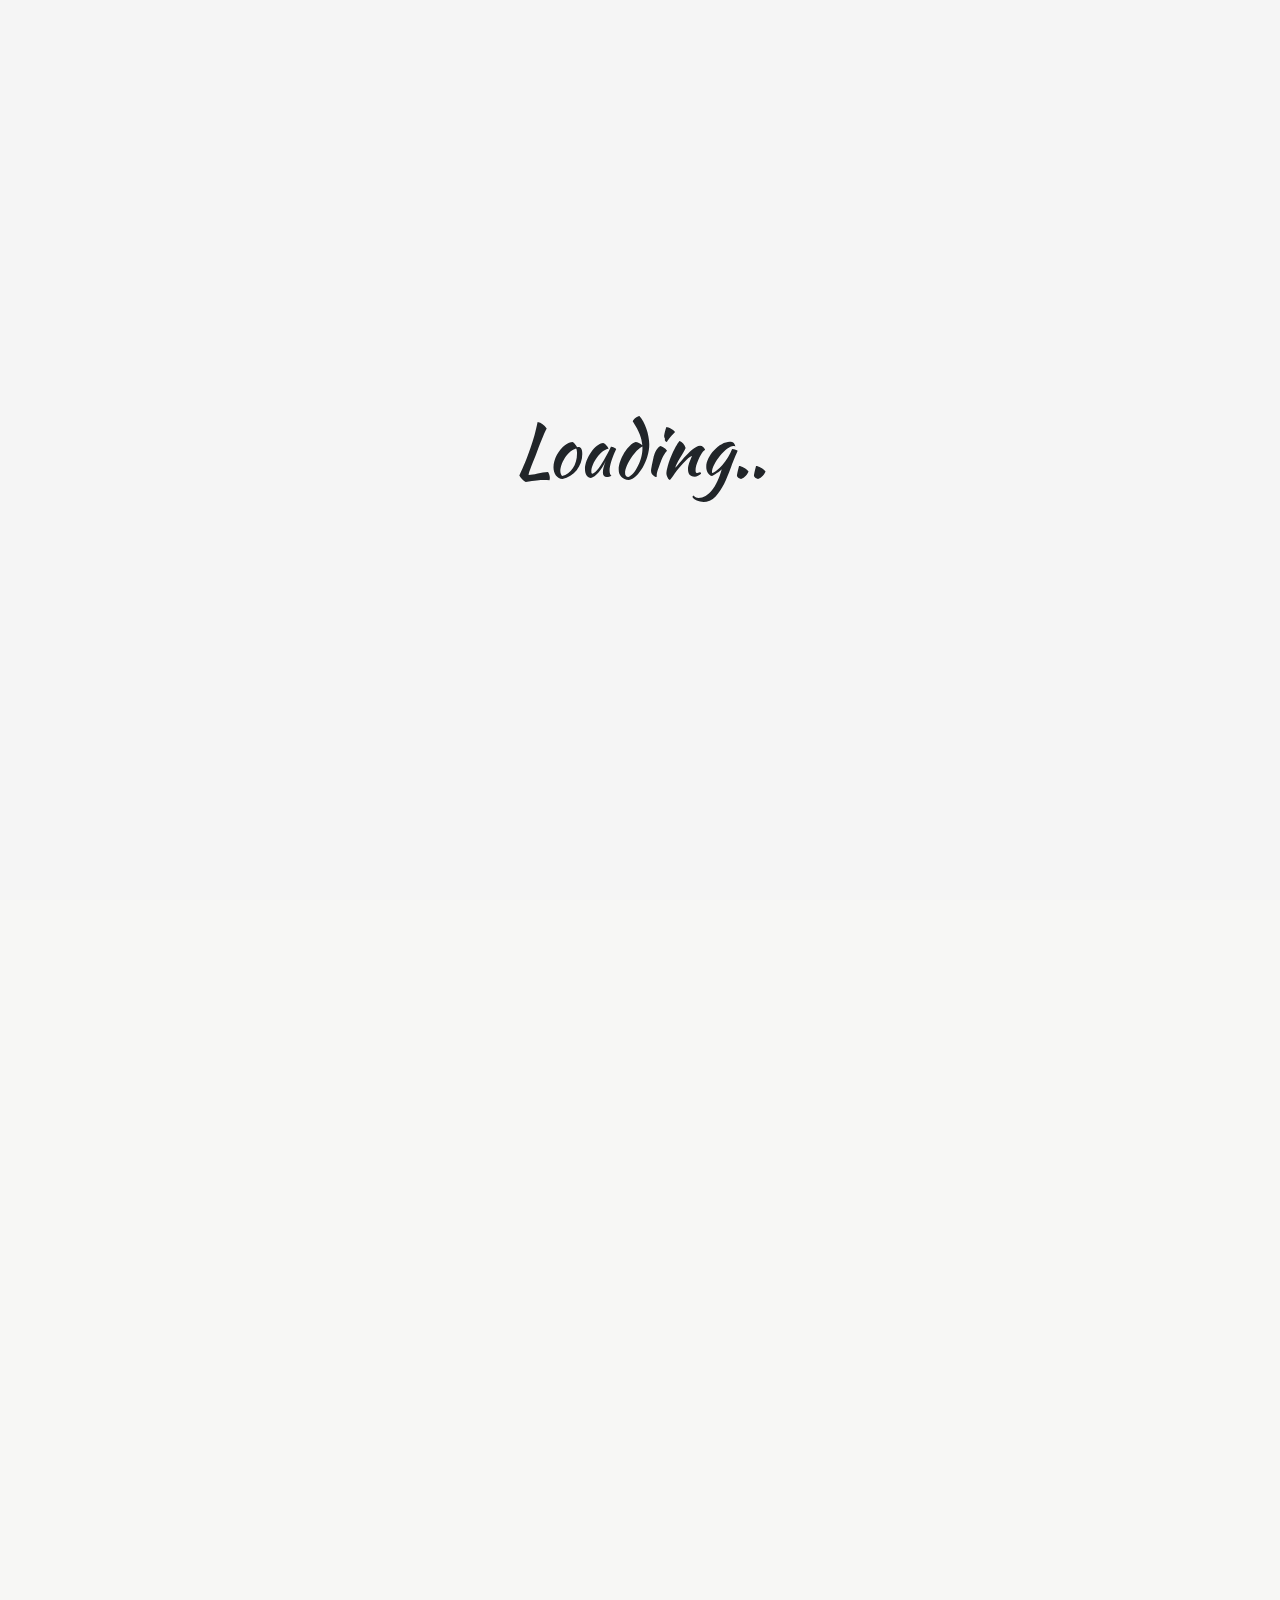
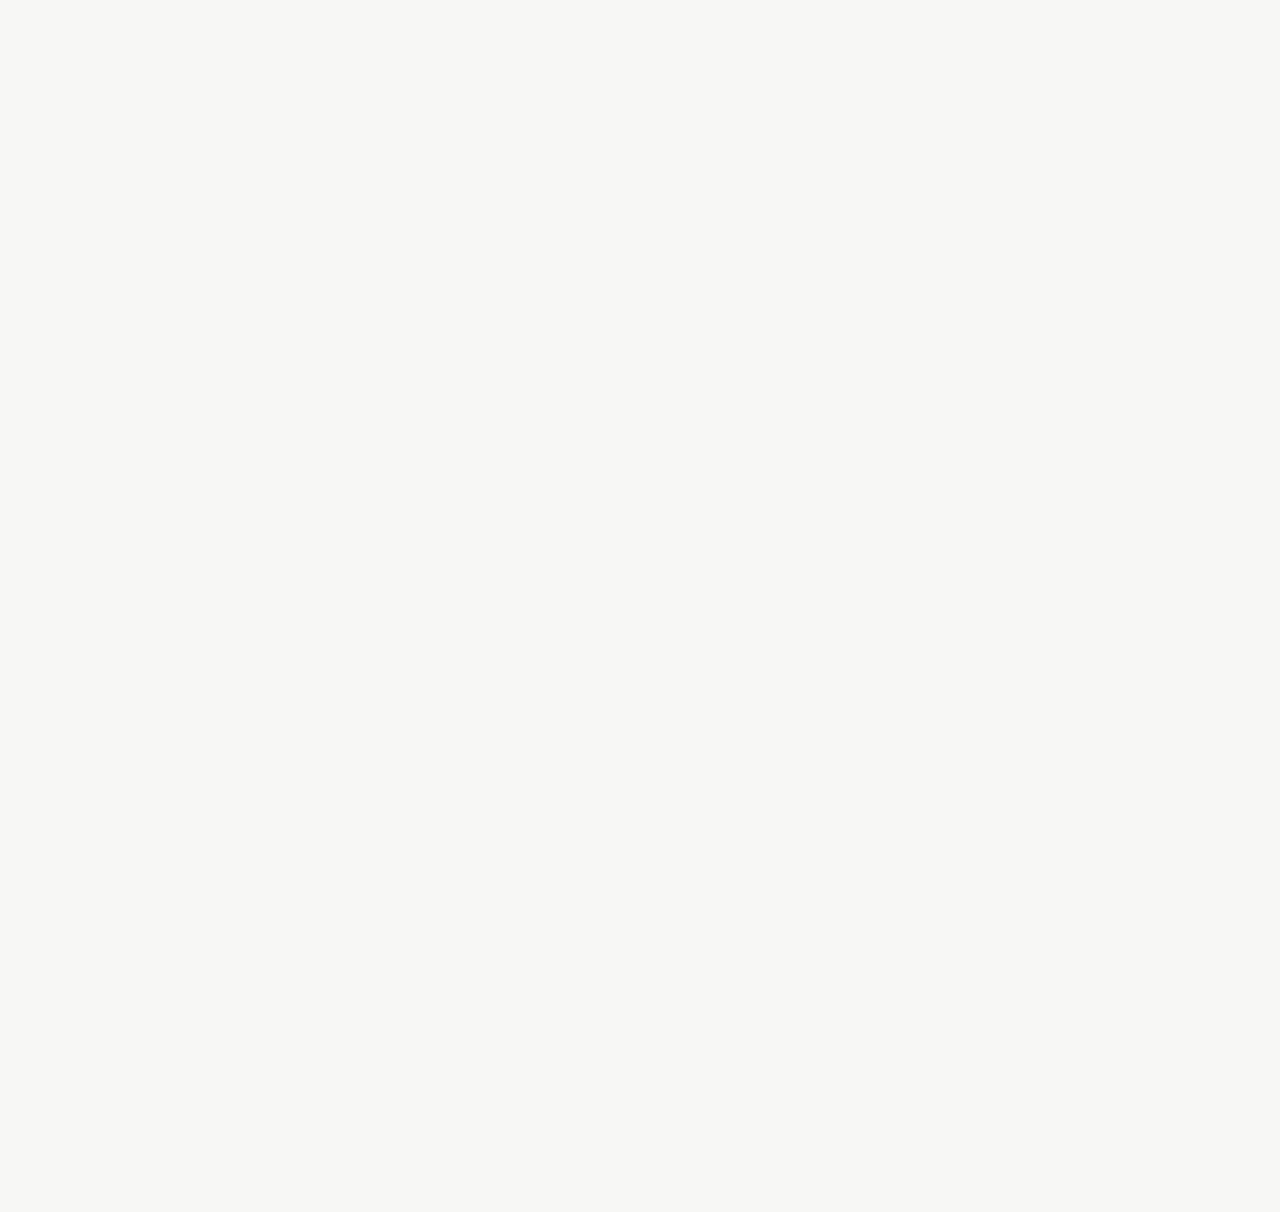
<file: blog.html>
<!DOCTYPE html>
<html lang="en">

<head>
    <meta charset="UTF-8">
    <meta http-equiv="X-UA-Compatible" content="IE=edge">
    <meta name="viewport" content="width=device-width, initial-scale=1.0">
    <title>Seeker Blog</title>
    <link type="favicon" rel="shortcut icon" href="./assets/img/logo.ico" />
    <link rel="stylesheet" href="./assets/css/bootstrap.min.css">
    <link rel="stylesheet" href="./assets/css/blog.css">
    <link rel="stylesheet" href="./assets/css/common.css">
    <link rel="stylesheet" href="./assets/css/header.css">
    <link rel="stylesheet" href="./assets/css/footer.css">

    <script src="./assets/js/jquery.min.js"></script>
    <script src="./assets/js/bootstrap.min.js"></script>
</head>

<body>

    <!-- loading -->
    <div id="_loading">
        <h2 class="animate logo_font">Loading..</h2>
    </div>

    <div id="_loading_container_hidden">
        <!-- 顶部栏 -->
        <div class="topbar_box">
            <div class="container">
                <div class="row justify-content-between align-items-center" style="height:100px">

                    <div class="logo_font" onclick="backToTop()">Seeker Code</div>

                    <ul class="topbar_lists row align-items-center">
                        <li class="col"><a href="./index.html">Home</a></li>
                        <!-- <li class="col"><a href="./about.html">About</a></li> -->
                        <li class="col"><a href="./blog.html">Blog</a></li>
                        <li class="col" data-toggle="modal" data-target="#staticBackdrop">Contact</li>
                    </ul>
                </div>
            </div>
        </div>

        <!-- blog顶部介绍 -->
        <div class="container" style="margin:100px auto;text-align: center;">
            <div class="blog_title content_font">
                <div>My Blog</div>
                <div>Current Project</div>
            </div>
            <div class="row current_project justify-content-center align-items-center">
                <div class="current_project_img">
                    <img src="./assets/img/image-1.png" alt="">
                </div>
                <div class="project_introduce">
                    <h4 class="content_font co_from">星野微信小程序</h4>
                    <span>基于云开发</span>
                    <span>成员来分别自福州大学、阳光学院和西北大学</span>
                    <span>我主要负责前端和云后端，其他人负责UI设计、爬虫等工作</span>
                    <span>期待在本次微信小程序大赛中取得好名次</span>
                </div>
            </div>

            <div class="blog_title content_font">
                <div style="display: none;">My Blog</div>
                <div>Previous Project</div>
            </div>

            <div class="row previous_project"></div>

        </div>

        <!-- 底部 -->
        <div class=" bottom">
            <div class="container">
                <div class="row justify-content-between">
                    <div>© 2021 Seeker Code. All Rights Reserved</div>
                    <div class="align-items-center">
                        <a href="https://github.com/YanHaipeng-0617" class="col" target="_blank">
                            <img src="./assets/fonts/svg/github.svg">
                        </a>
                        <a href="" class="col" target="_blank">
                            <img src="./assets/fonts/svg/facebook.svg">
                        </a>
                        <a href="" class="col" target="_blank">
                            <img src="./assets/fonts/svg/twitter.svg">
                        </a>
                    </div>
                </div>
            </div>

        </div>

    </div>

    <!-- Modal -->
    <div class="modal fade" id="staticBackdrop" data-backdrop="static" data-keyboard="false" tabindex="-1"
        aria-labelledby="staticBackdropLabel" aria-hidden="true">
        <div class="modal-dialog">
            <div class="modal-content">
                <div class="modal-header">
                    <h5 class="modal-title" id="staticBackdropLabel">Join Us</h5>
                    <button type="button" class="close" data-dismiss="modal" aria-label="Close">
                        <span aria-hidden="true">&times;</span>
                    </button>
                </div>
                <div class="modal-body">
                    <img style="width: 100%;" src="./assets/img/join_us_pic.jpg" alt="">
                </div>
                <!-- <div class="modal-footer">
                    <button type="button" class="btn btn-secondary" data-dismiss="modal">Close</button>
                </div> -->
            </div>
        </div>
    </div>

</body>
<script src="./assets/js/common.js" async="async"></script>
<script src="./assets/js/blog.js" async="async"></script>

</html>
</file>
<file: assets/css/blog.css>
.blog_title {
  margin-bottom: 40px;
}

.blog_title > div:first-child {
  display: inline-block;
  font-weight: bold;
  background-color: #dbe9fe;
  color: #366bf3;
  padding: 4px 8px;
  border-radius: 8px;
  margin-bottom: 20px;
}

.blog_title > div:last-child {
  font-size: 32px;
  font-weight: bold;
}

.current_project_img {
  border-radius: 24px;
  margin-bottom: 100px;
}

.current_project .current_project_img img {
  width: 100%;
  transform: scale(1);
  transition: 0.3s;
  border-radius: 24px;
  box-shadow: 0 30px 60px rgba(0, 0, 0, 0.12);
}

.current_project .current_project_img img:hover {
  transform: scale(1.2);
}

.project_introduce {
  text-align: center;
  width: calc(50% - 20px);
}

.project_introduce span:first-child {
  margin-top: 20px;
}

.project_introduce span {
  display: block;
  line-height: 36px;
}

/* 以往项目 */
.previous_project > a {
  width: 340px;
  height: 100%;
  margin: 24px auto;
  border-radius: 8px;
  transform: scale(1);
  transition: 0.3s;
  background-color: #fff;
}

.previous_project > a:hover {
  transform: scale(1.1);
  box-shadow: 0 10px 20px rgba(0, 0, 0, 0.12);
}

.previous_project a .previous_project_img img {
  border-bottom: 1px solid #e5e5e5;
  width: 100%;
  border-radius: 8px 8px 0 0;
}

.previous_project_title {
  padding: 12px 16px;
  text-align: left;
}
</file>
<file: assets/css/common.css>
@font-face {
  font-family: "Fahkwang-Light";
  src: url("../fonts/Fahkwang-Light.ttf");
}

@font-face {
  font-family: "KaushanScript-Regular";
  src: url("../fonts/KaushanScript-Regular.otf");
}

#_loading {
  opacity: 1;
  transition: .3s;
  z-index: 9999;
  width: 100vw;
  height: 100vh;
  background-color: #f5f5f5;
  display: flex;
  justify-content: center;
  align-items: center;
  position: fixed;
  left: 50%;
  top: 50%;
  transform: translate(-50%, -50%);
}

#_loading_container_hidden {
  opacity: 0;
  transition: .3s;
}

@keyframes load {
  0% {
    opacity: 0.08;
    filter: blur(5px);
    letter-spacing: 3px;
  }
}

.animate {
  font-size: 72px !important;
  display: flex;
  justify-content: center;
  align-items: center;
  height: 100%;
  margin: auto;
  font-family: Helvetica, sans-serif, Arial;
  animation: load 1.2s infinite 0s ease-in-out;
  animation-direction: alternate;
  text-shadow: 0 0 1px white;
}

.logo_font {
  font-size: 36px;
  font-family: KaushanScript-Regular;
}

.title_font {
  line-height: 72px;
  font-size: 72px;
  font-family: Fahkwang-Light;
}

.content_font {
  font-family: Fahkwang-Light;
}

.content_font_bold {
  font-weight: bold;
}

.content_font.co_from {
  color: #ff4b23;
}

/* 初始化 */

*,
body,
html {
  padding: 0;
  margin: 0;
  box-sizing: border-box;
}

body {
  background: #f7f7f5;
  padding: 0 10px;
}

ul,
li,
ol {
  margin: 0;
  list-style: none;
}

a {
  color: #000;
}

a:hover {
  color: #000;
  text-decoration: none;
}

/*滚动条样式*/
::-webkit-scrollbar {
  width: 8px;
  /*height: 4px;*/
}

::-webkit-scrollbar-thumb {
  border-radius: 10px;
  -webkit-box-shadow: inset 0 0 5px rgba(0, 0, 0, 0.2);
  background: rgba(0, 0, 0, 0.2);
}

::-webkit-scrollbar-track {
  -webkit-box-shadow: inset 0 0 5px rgba(0, 0, 0, 0.2);
  border-radius: 20px;
  background: rgba(0, 0, 0, 0.1);
}

.container,
.container-fluid,
.container-lg,
.container-md,
.container-sm,
.container-xl,
.row {
  padding: 0;
  margin: 0 auto;
}
</file>
<file: assets/css/header.css>
/* 顶部栏 */

.topbar_box {
  width: 100%;
  top: -100px;
  transition: top 0.3s, background-color 0.3s;
  backdrop-filter: saturate(180%) blur(5px);
}

#topbar {
  position: fixed;
  top: 0px;
  left: 50%;
  transform: translateX(-50%);
  z-index: 999;
  background-color: hsla(0, 0%, 100%, 0.8);
  border-bottom: 1px solid #e5e5e5;
}

.topbar_box .logo_font {
  cursor: pointer;
}

.topbar_lists {
  font-size: 18px;
  cursor: pointer;
  margin: 0 !important;
}

.topbar_lists li a {
  transition: 0.3s;
}

.topbar_lists li a:hover {
  color: #777;
}
</file>
<file: assets/css/footer.css>
/* 底部 */

.bottom {
  border-top: 1px solid #ddd;
  padding: 40px 0;
  margin: 40px auto 0 auto;
}

.bottom img {
  font-size: 2rem;
}
</file>
